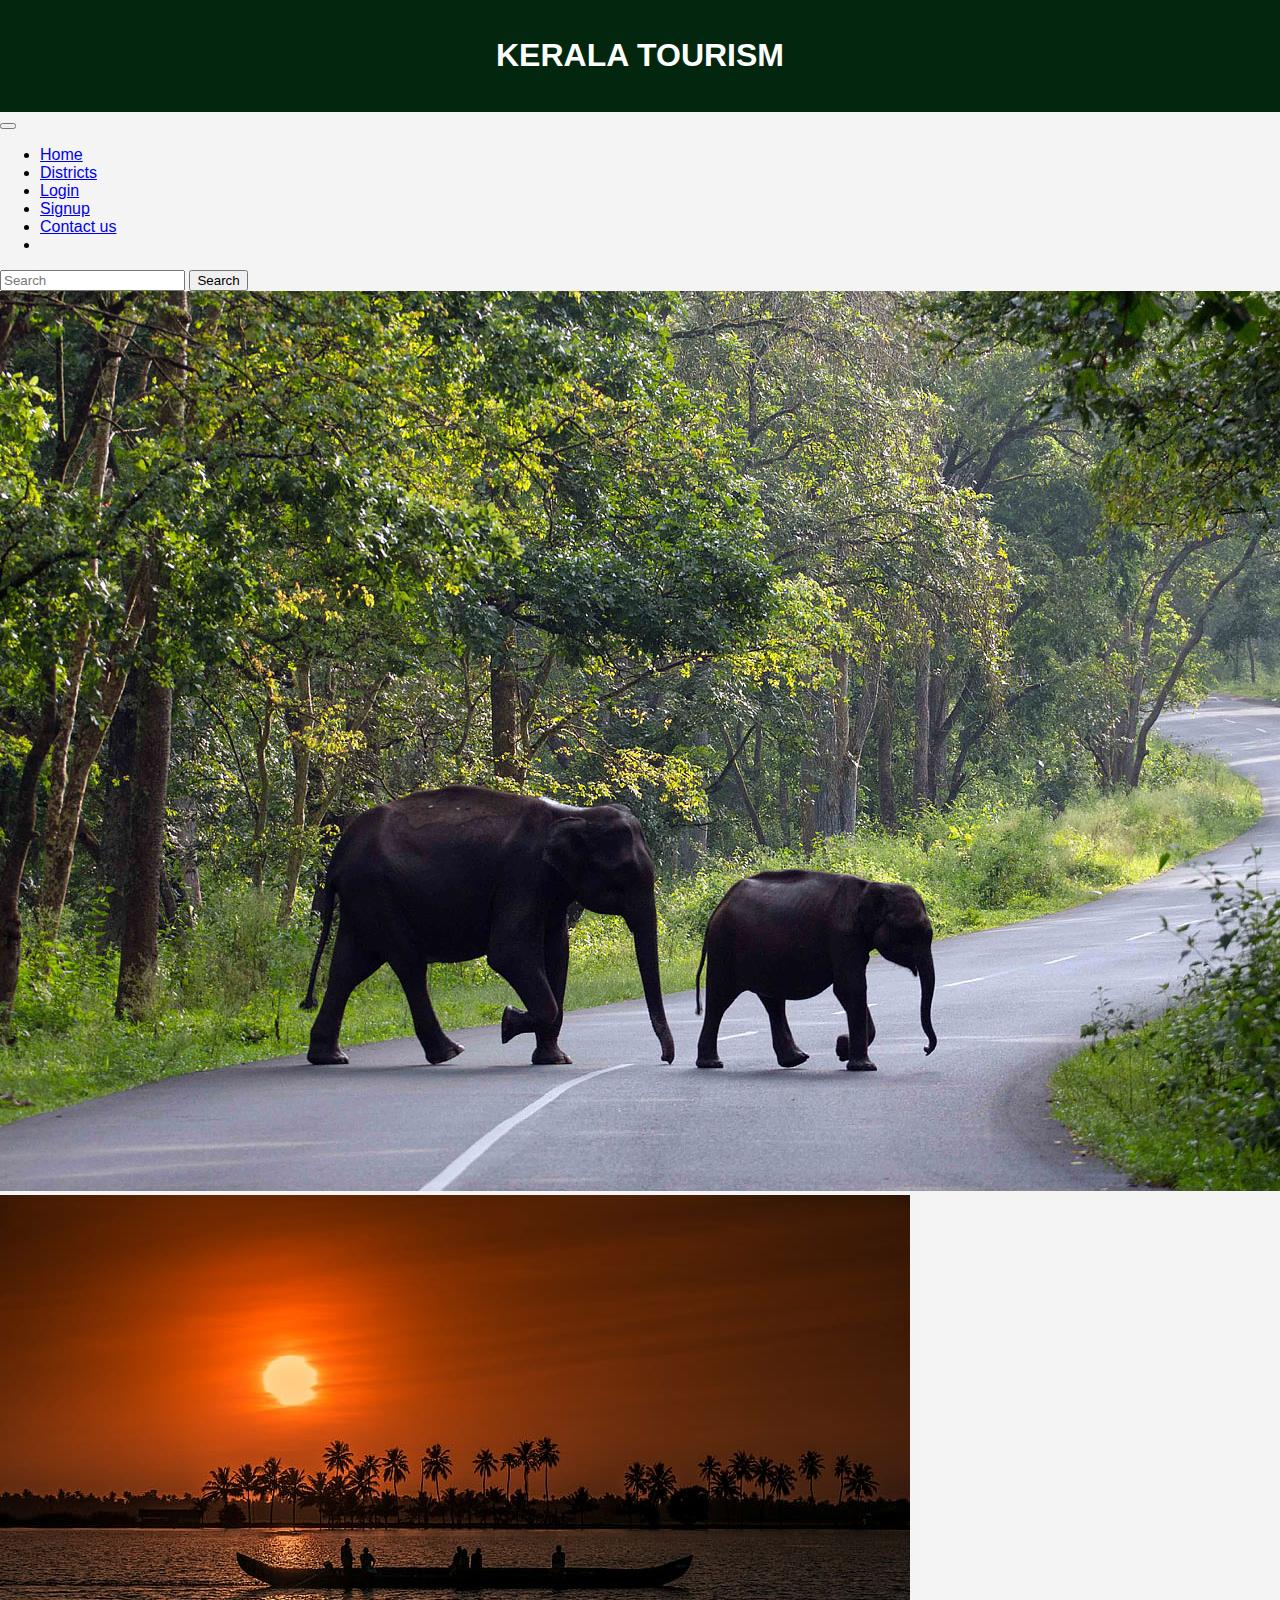
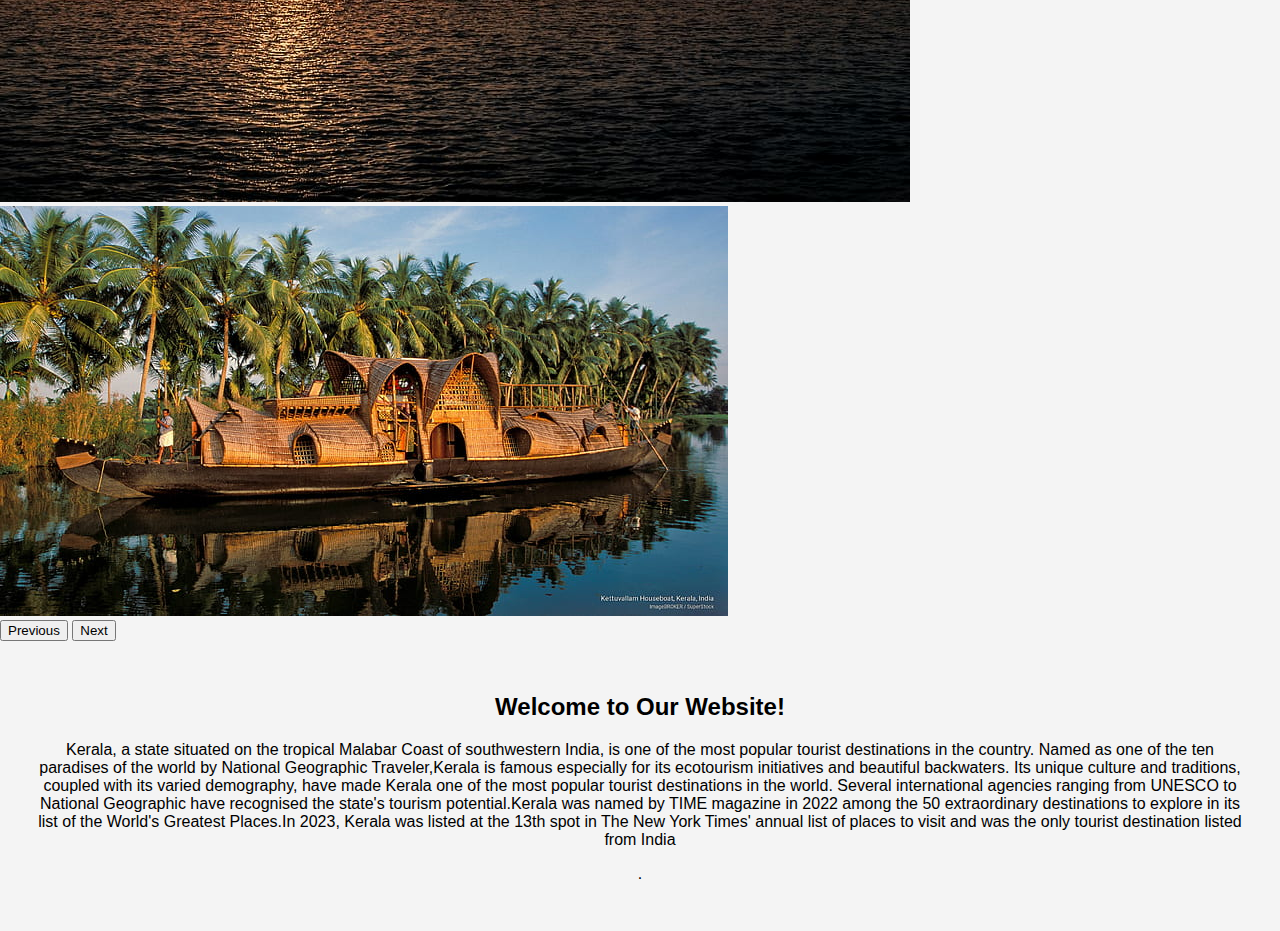
<file: index.html>
<!DOCTYPE html>
<html lang="en">
<head>
    <meta charset="UTF-8">
    <meta name="viewport" content="width=device-width, initial-scale=1.0">
    <title>Your Website</title>
    <style>
        body {
            font-family: Arial, sans-serif;
            margin: 0;
            padding: 0;
            background-color: #f4f4f4;
        }

        header {
            background-color: #02270e;
            color: #fff;
            padding: 1em;
            text-align: center;
        }

        section {
            padding: 2em;
            text-align: center;
        }
    </style>
    <link href="https://cdn.jsdelivr.net/npm/bootstrap@5.3.2/dist/css/bootstrap.min.css" rel="stylesheet" integrity="sha384-T3c6CoIi6uLrA9TneNEoa7RxnatzjcDSCmG1MXxSR1GAsXEV/Dwwykc2MPK8M2HN" crossorigin="anonymous">
</head>
<body>
    <header>
        <h1>KERALA TOURISM</h1>
    </header>
    <nav class="navbar navbar-expand-lg bg-body-tertiary">
  <div class="container-fluid">
    <a class="navbar-brand" href="#"></a>
    <button class="navbar-toggler" type="button" data-bs-toggle="collapse" data-bs-target="#navbarSupportedContent" aria-controls="navbarSupportedContent" aria-expanded="false" aria-label="Toggle navigation">
      <span class="navbar-toggler-icon"></span>
    </button>
    <div class="collapse navbar-collapse" id="navbarSupportedContent">
      <ul class="navbar-nav me-auto mb-2 mb-lg-0">
        <li class="nav-item">
          <a class="nav-link active" aria-current="page" href="index.html">Home</a>
        </li>
        <li class="nav-item">
            <a class="nav-link" href="District.html">Districts</a>
          </li>
        <li class="nav-item">
          <a class="nav-link" href="Login.html">Login</a>
        </li>
        <li class="nav-item">
            <a class="nav-link" href="Signup.html">Signup</a>
          </li>
          <li class="nav-item">
            <a class="nav-link" href="#">Contact us</a>
          </li>
        
          
        </li>
        <li class="nav-item">
          <a class="nav-link disabled" aria-disabled="true"></a>
        </li>
      </ul>
      <form class="d-flex" role="search">
        <input class="form-control me-2" type="search" placeholder="Search" aria-label="Search">
        <button class="btn btn-outline-success" type="submit">Search</button>
      </form>
    </div>
  </div>
</nav>
<div id="carouselExampleAutoplaying" class="carousel slide" data-bs-ride="carousel">
    <div class="carousel-inner">
      <div class="carousel-item active">
        <img src="img/elephant.jpg" class="d-block w-100" alt="...">
      </div>
      <div class="carousel-item">
        <img src="img/sunset.jpg" class="d-block w-100" alt="...">
      </div>
      <div class="carousel-item">
        <img src="img/kettuvallam.jpg" class="d-block w-100" alt="...">
        
      </div>
    </div>
    <button class="carousel-control-prev" type="button" data-bs-target="#carouselExampleAutoplaying" data-bs-slide="prev">
      <span class="carousel-control-prev-icon" aria-hidden="true"></span>
      <span class="visually-hidden">Previous</span>
    </button>
    <button class="carousel-control-next" type="button" data-bs-target="#carouselExampleAutoplaying" data-bs-slide="next">
      <span class="carousel-control-next-icon" aria-hidden="true"></span>
      <span class="visually-hidden">Next</span>
    </button>
  </div>
   
    <section>
        <h2>Welcome to Our Website!</h2>
        <p>Kerala, a state situated on the tropical Malabar Coast of southwestern India, is one of the most popular tourist destinations in the country. Named as one of the ten paradises of the world by National Geographic Traveler,Kerala is famous especially for its ecotourism initiatives and beautiful backwaters. Its unique culture and traditions, coupled with its varied demography, have made Kerala one of the most popular tourist destinations in the world. Several international agencies ranging from UNESCO to National Geographic have recognised the state's tourism potential.Kerala was named by TIME magazine in 2022 among the 50 extraordinary destinations to explore in its list of the World's Greatest Places.In 2023, Kerala was listed at the 13th spot in The New York Times' annual list of places to visit and was the only tourist destination listed from India</p>
        <p>.</p>
        <script src="https://cdn.jsdelivr.net/npm/bootstrap@5.3.2/dist/js/bootstrap.bundle.min.js" integrity="sha384-C6RzsynM9kWDrMNeT87bh95OGNyZPhcTNXj1NW7RuBCsyN/o0jlpcV8Qyq46cDfL" crossorigin="anonymous"></script>
    </section>
</body>
</html>
</file>
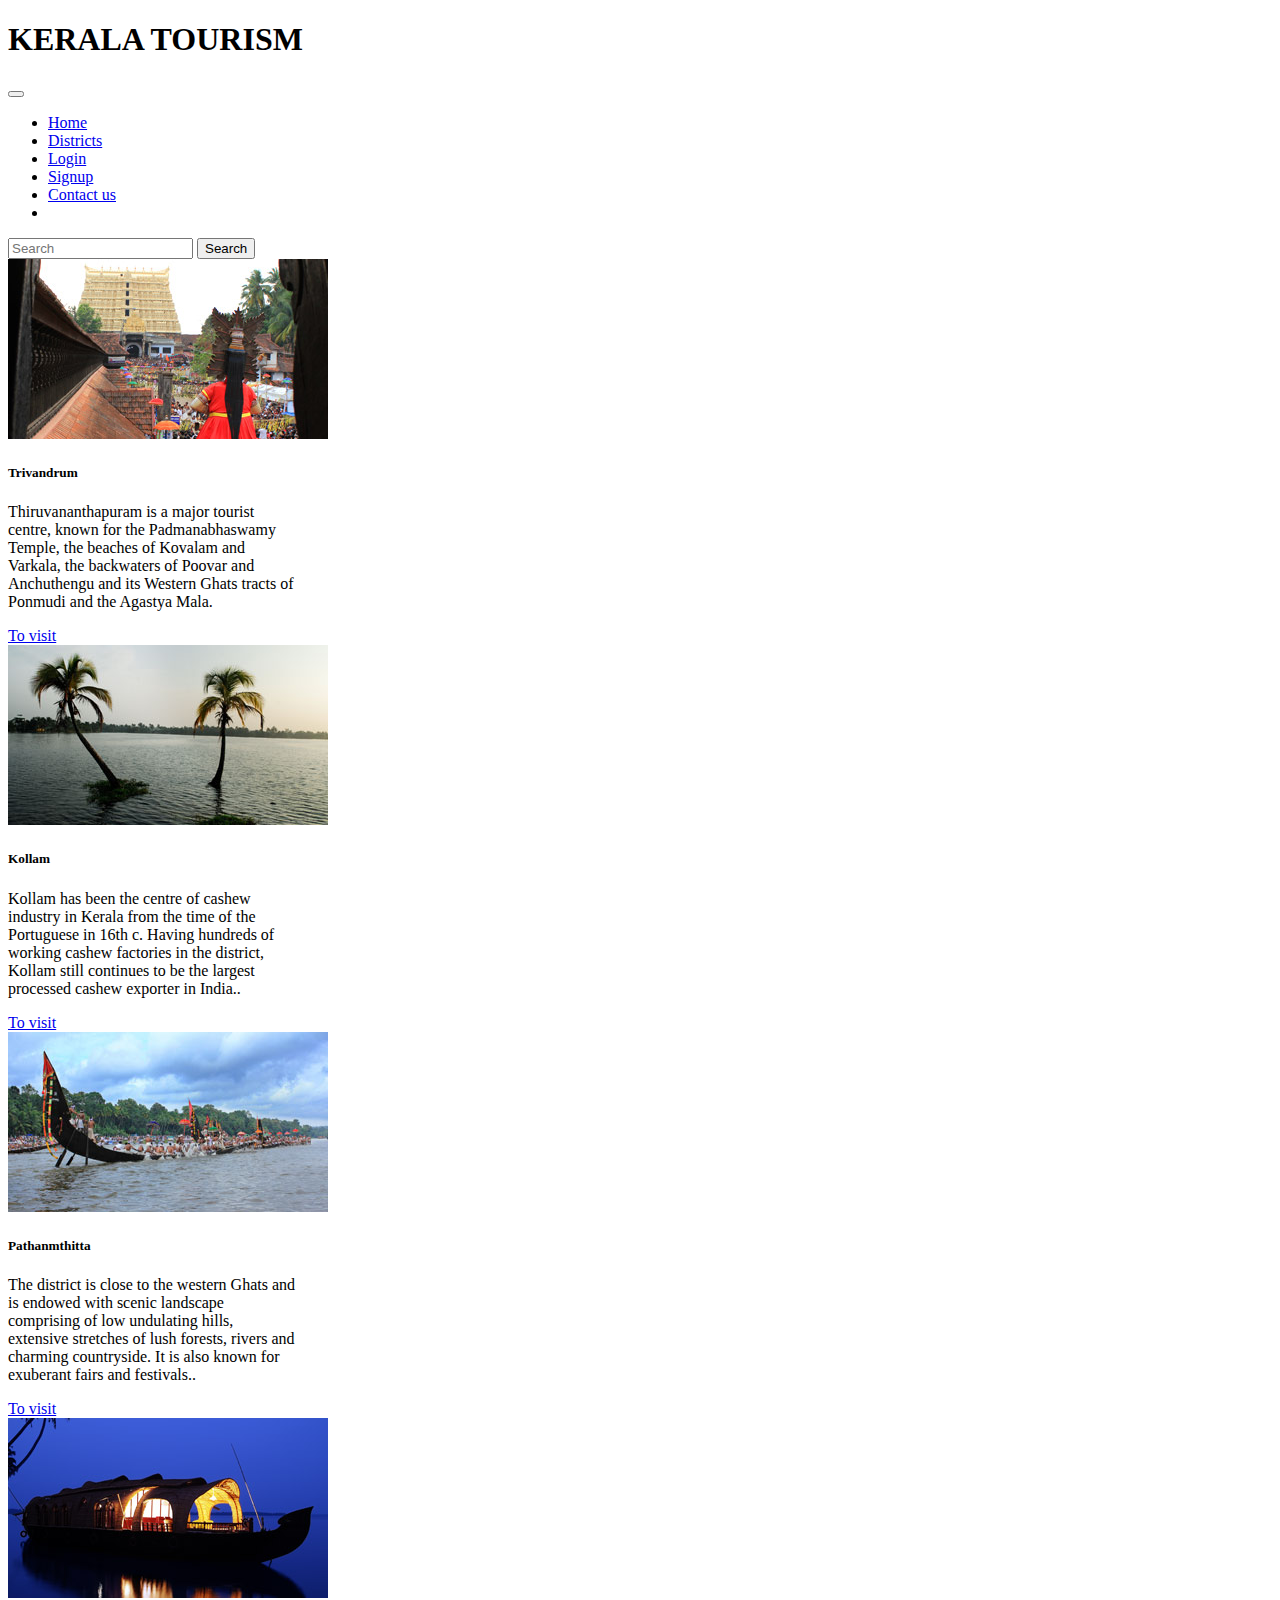
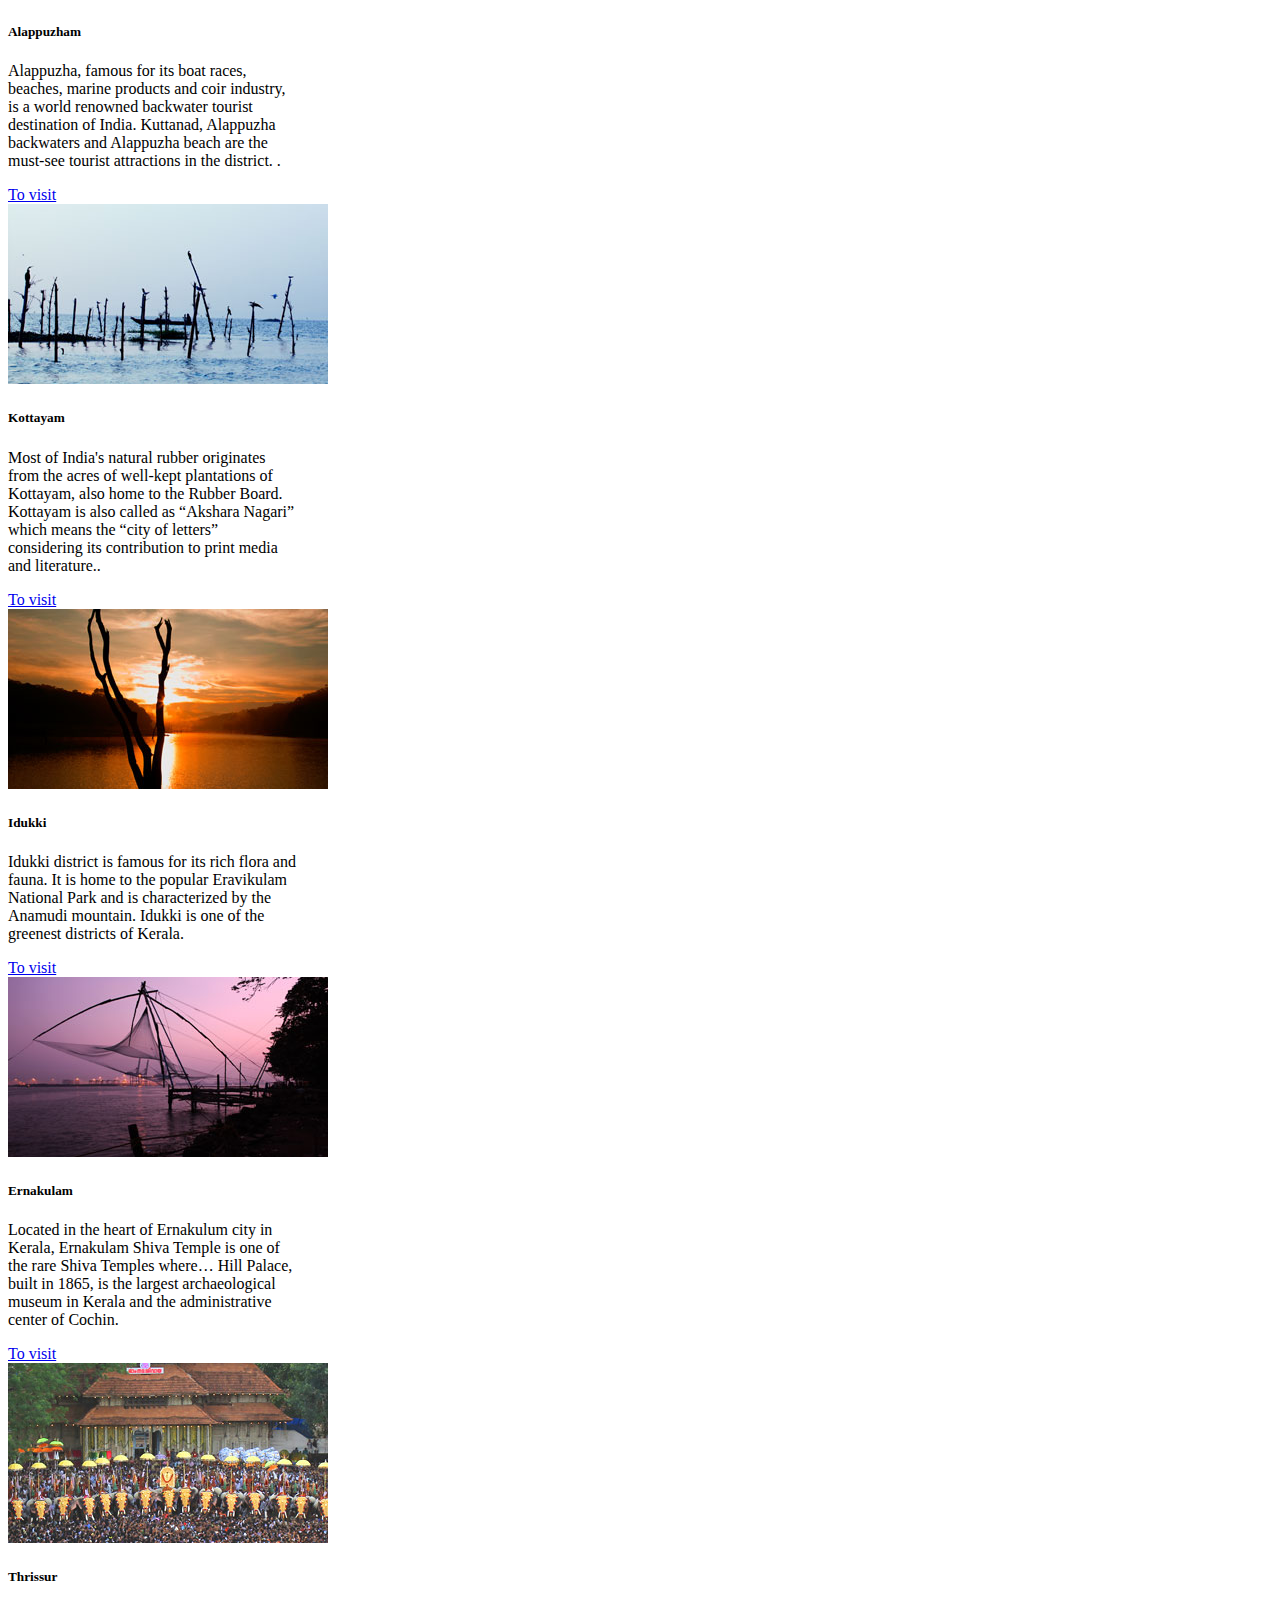
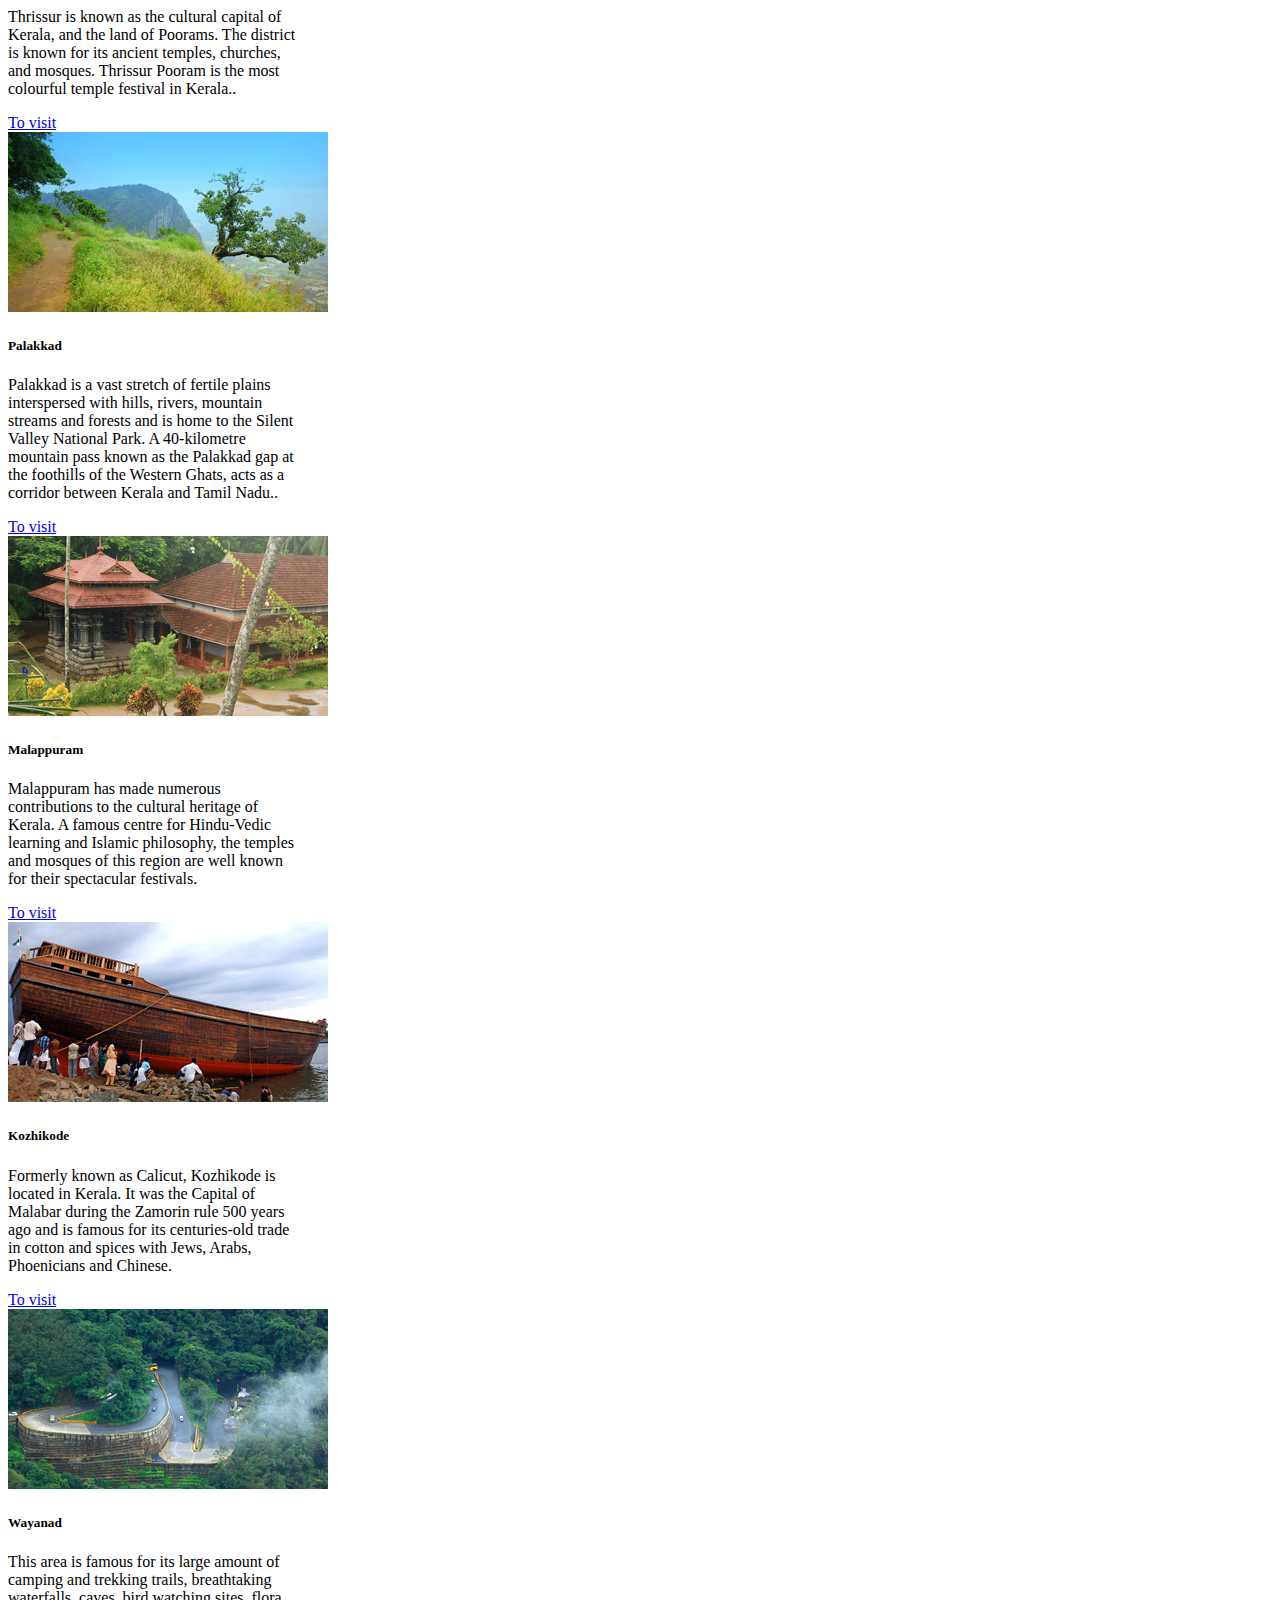
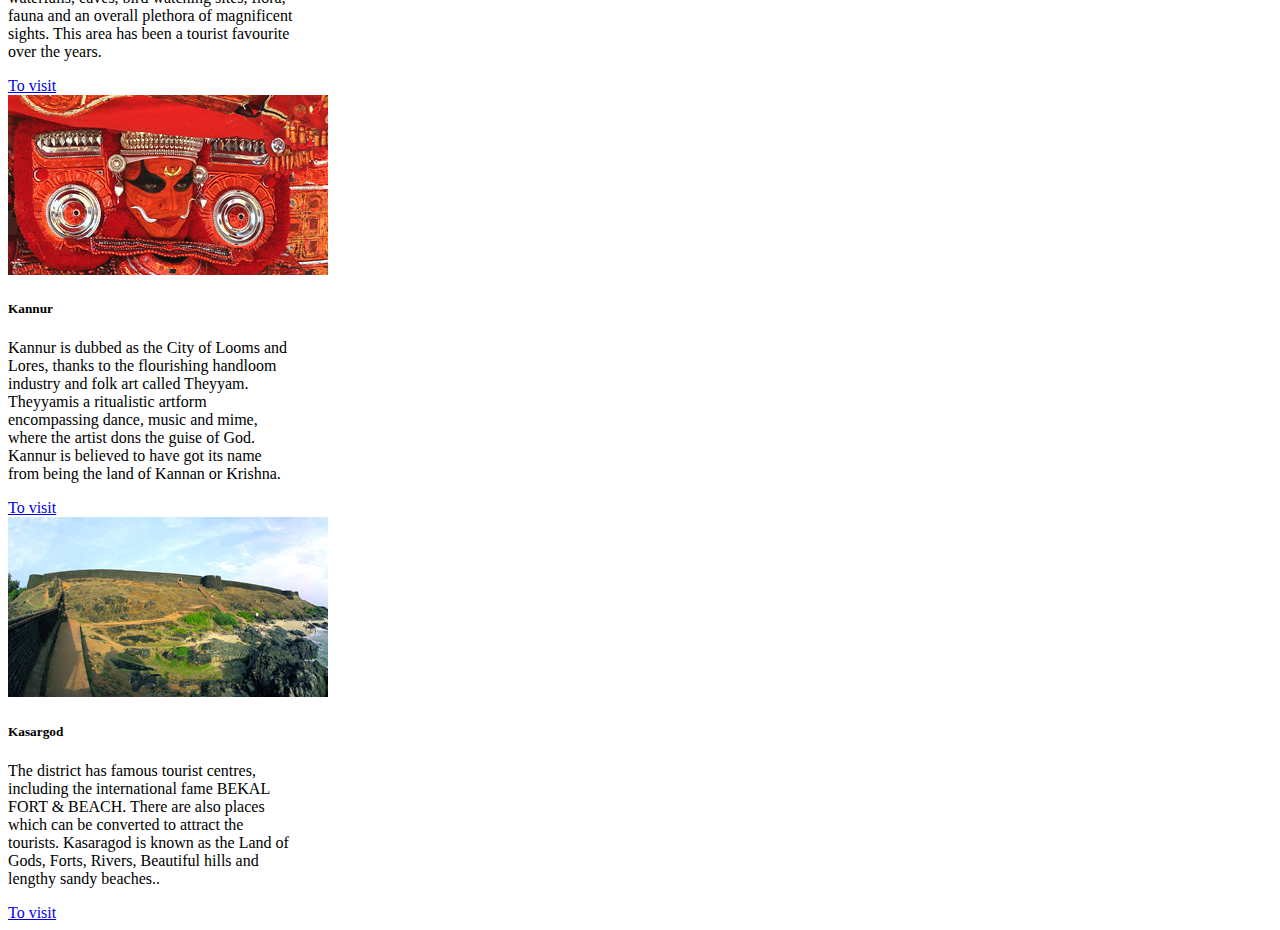
<file: District.html>
<!DOCTYPE html>
<html lang="en">
<head>
    <meta charset="UTF-8">
    <meta name="viewport" content="width=device-width, initial-scale=1.0">
    <title>Document</title>
    <link href="https://cdn.jsdelivr.net/npm/bootstrap@5.3.2/dist/css/bootstrap.min.css" rel="stylesheet" integrity="sha384-T3c6CoIi6uLrA9TneNEoa7RxnatzjcDSCmG1MXxSR1GAsXEV/Dwwykc2MPK8M2HN" crossorigin="anonymous">
</head>
<body>
    <header>
        <h1>KERALA TOURISM</h1>
    </header>
    <nav class="navbar navbar-expand-lg bg-body-tertiary">
  <div class="container-fluid">
    <a class="navbar-brand" href="#"></a>
    <button class="navbar-toggler" type="button" data-bs-toggle="collapse" data-bs-target="#navbarSupportedContent" aria-controls="navbarSupportedContent" aria-expanded="false" aria-label="Toggle navigation">
      <span class="navbar-toggler-icon"></span>
    </button>
    <div class="collapse navbar-collapse" id="navbarSupportedContent">
      <ul class="navbar-nav me-auto mb-2 mb-lg-0">
        <li class="nav-item">
          <a class="nav-link active" aria-current="page" href="index.html">Home</a>
        </li>
        <li class="nav-item">
            <a class="nav-link" href="Districts.html">Districts</a>
          </li>
        <li class="nav-item">
          <a class="nav-link" href="Login.html">Login</a>
        </li>
        <li class="nav-item">
            <a class="nav-link" href="#">Signup</a>
          </li>
          <li class="nav-item">
            <a class="nav-link" href="#">Contact us</a>
          </li>
        
          
        </li>
        <li class="nav-item">
          <a class="nav-link disabled" aria-disabled="true"></a>
        </li>
      </ul>
      <form class="d-flex" role="search">
        <input class="form-control me-2" type="search" placeholder="Search" aria-label="Search">
        <button class="btn btn-outline-success" type="submit">Search</button>
      </form>
    </div>
  </div>
</nav>
    <div class="row">
        <div class="col"><div class="card" style="width: 18rem;">
            <img src="img\trivandrum.jpg" class="card-img-top" alt="...">
            <div class="card-body">
              <h5 class="card-title">Trivandrum</h5>
              <p class="card-text">Thiruvananthapuram is a major tourist centre, known for the Padmanabhaswamy Temple, the beaches of Kovalam and Varkala, the backwaters of Poovar and Anchuthengu and its Western Ghats tracts of Ponmudi and the Agastya Mala.
              </p>
              <a href="trivandrum.html" class="btn btn-primary">To visit</a>
            </div>
          </div></div>
        <div class="col"><div class="card" style="width: 18rem;">
            <img src="img\Kollam.jpg" class="card-img-top" alt="...">
            <div class="card-body">
              <h5 class="card-title">Kollam</h5>
              <p class="card-text">Kollam has been the centre of cashew industry in Kerala from the time of the Portuguese in 16th c. Having hundreds of working cashew factories in the district, Kollam still continues to be the largest processed cashew exporter in India..</p>
              <a href="kollam.html" class="btn btn-primary">To visit</a>
            </div>
          </div></div>
        <div class="col"><div class="card" style="width: 18rem;">
            <img src="img\pathanamthitta.jpg" class="card-img-top" alt="...">
            <div class="card-body">
              <h5 class="card-title">Pathanmthitta</h5>
              <p class="card-text">The district is close to the western Ghats and is endowed with scenic landscape comprising of low undulating hills, extensive stretches of lush forests, rivers and charming countryside. It is also known for exuberant fairs and festivals..</p>
              <a href="pathanamthitta.html" class="btn btn-primary">To visit</a>
            </div>
          </div></div>
        <div class="col"><div class="card" style="width: 18rem;">
            <img src="img\alappuzha.jpg" class="card-img-top" alt="...">
            <div class="card-body">
              <h5 class="card-title">Alappuzham
                </h5>
              <p class="card-text">Alappuzha, famous for its boat races, beaches, marine products and coir industry, is a world renowned backwater tourist destination of India. Kuttanad, Alappuzha backwaters and Alappuzha beach are the must-see tourist attractions in the district.
                .</p>
              <a href="alappuzha.html" class="btn btn-primary">To visit</a>
            </div>
          </div></div>
    </div>
    <div class="row">
        <div class="col"><div class="card" style="width: 18rem;">
            <img src="img\Kottayam.jpg" class="card-img-top" alt="...">
            <div class="card-body">
              <h5 class="card-title">Kottayam</h5>
              <p class="card-text">
                Most of India's natural rubber originates from the acres of well-kept plantations of Kottayam, also home to the Rubber Board. Kottayam is also called as “Akshara Nagari” which means the “city of letters” considering its contribution to print media and literature..</p>
              <a href="kottayam.html" class="btn btn-primary">To visit</a>
            </div>
          </div></div>
        <div class="col"><div class="card" style="width: 18rem;">
            <img src="img\idukki.jpg" class="card-img-top" alt="...">
            <div class="card-body">
              <h5 class="card-title">Idukki</h5>
              <p class="card-text">Idukki district is famous for its rich flora and fauna. It is home to the popular Eravikulam National Park and is characterized by the Anamudi mountain. Idukki is one of the greenest districts of Kerala.</p>
              <a href="idukki.html" class="btn btn-primary">To visit</a>
            </div>
          </div></div>
        <div class="col"><div class="card" style="width: 18rem;">
            <img src="img\Ernakulam.jpg" class="card-img-top" alt="...">
            <div class="card-body">
              <h5 class="card-title">Ernakulam</h5>
              <p class="card-text">Located in the heart of Ernakulum city in Kerala, Ernakulam Shiva Temple is one of the rare Shiva Temples where… Hill Palace, built in 1865, is the largest archaeological museum in Kerala and the administrative center of Cochin.</p>
              <a href="#" class="btn btn-primary">To visit</a>
            </div>
          </div></div>
        <div class="col"><div class="card" style="width: 18rem;">
            <img src="img\thrissur.jpg" class="card-img-top" alt="...">
            <div class="card-body">
              <h5 class="card-title">Thrissur</h5>
              <p class="card-text">Thrissur is known as the cultural capital of Kerala, and the land of Poorams. The district is known for its ancient temples, churches, and mosques. Thrissur Pooram is the most colourful temple festival in Kerala..</p>
              <a href="#" class="btn btn-primary">To visit</a>
            </div>
          </div></div>
          <div class="row">
            <div class="col"><div class="card" style="width: 18rem;">
                <img src="img\Palakkad.jpg" class="card-img-top" alt="...">
                <div class="card-body">
                  <h5 class="card-title">Palakkad</h5>
                  <p class="card-text">Palakkad is a vast stretch of fertile plains interspersed with hills, rivers, mountain streams and forests and is home to the Silent Valley National Park. A 40-kilometre mountain pass known as the Palakkad gap at the foothills of the Western Ghats, acts as a corridor between Kerala and Tamil Nadu..</p>
                  <a href="#" class="btn btn-primary">To visit</a>
                </div>
              </div></div>
            <div class="col"><div class="card" style="width: 18rem;">
                <img src="img\malappuram.jpg" class="card-img-top" alt="...">
                <div class="card-body">
                  <h5 class="card-title">Malappuram</h5>
                  <p class="card-text">Malappuram has made numerous contributions to the cultural heritage of Kerala. A famous centre for Hindu-Vedic learning and Islamic philosophy, the temples and mosques of this region are well known for their spectacular festivals.</p>
                  <a href="#" class="btn btn-primary">To visit</a>
                </div>
              </div></div>
            <div class="col"><div class="card" style="width: 18rem;">
                <img src="img\kozhikode.jpg" class="card-img-top" alt="...">
                <div class="card-body">
                  <h5 class="card-title">Kozhikode</h5>
                  <p class="card-text">Formerly known as Calicut, Kozhikode is located in Kerala. It was the Capital of Malabar during the Zamorin rule 500 years ago and is famous for its centuries-old trade in cotton and spices with Jews, Arabs, Phoenicians and Chinese.</p>
                  <a href="#" class="btn btn-primary">To visit</a>
                </div>
              </div></div>
            <div class="col"><div class="card" style="width: 18rem;">
                <img src="img\wayanad.jpg" class="card-img-top" alt="...">
                <div class="card-body">
                  <h5 class="card-title">Wayanad</h5>
                  <p class="card-text">This area is famous for its large amount of camping and trekking trails, breathtaking waterfalls, caves, bird watching sites, flora, fauna and an overall plethora of magnificent sights. This area has been a tourist favourite over the years.</p>
                  <a href="#" class="btn btn-primary">To visit</a>
                </div>
              </div></div>
        </div>
        <div class="row">
            <div class="col"></div>
            <div class="col"><div class="card" style="width: 18rem;">
                <img src="img/Kannur.jpg" class="card-img-top" alt="...">
                <div class="card-body">
                  <h5 class="card-title">Kannur</h5>
                  <p class="card-text">Kannur is dubbed as the City of Looms and Lores, thanks to the flourishing handloom industry and folk art called Theyyam. Theyyamis a ritualistic artform encompassing dance, music and mime, where the artist dons the guise of God. Kannur is believed to have got its name from being the land of Kannan or Krishna.</p>
                  <a href="#" class="btn btn-primary">To visit</a>
                </div>
              </div></div>
            <div class="col"><div class="card" style="width: 18rem;">
                <img src="img/kasargod.jpg" class="card-img-top" alt="...">
                <div class="card-body">
                  <h5 class="card-title">Kasargod</h5>
                  <p class="card-text">The district has famous tourist centres, including the international fame BEKAL FORT & BEACH. There are also places which can be converted to attract the tourists. Kasaragod is known as the Land of Gods, Forts, Rivers, Beautiful hills and lengthy sandy beaches..</p>
                  <a href="#" class="btn btn-primary">To visit</a>
                </div>
              </div></div>
              <div class="col"></div>
            

    </div>
    <script src="https://cdn.jsdelivr.net/npm/bootstrap@5.3.2/dist/js/bootstrap.bundle.min.js" integrity="sha384-C6RzsynM9kWDrMNeT87bh95OGNyZPhcTNXj1NW7RuBCsyN/o0jlpcV8Qyq46cDfL" crossorigin="anonymous"></script>
</body>
</html>
</file>
